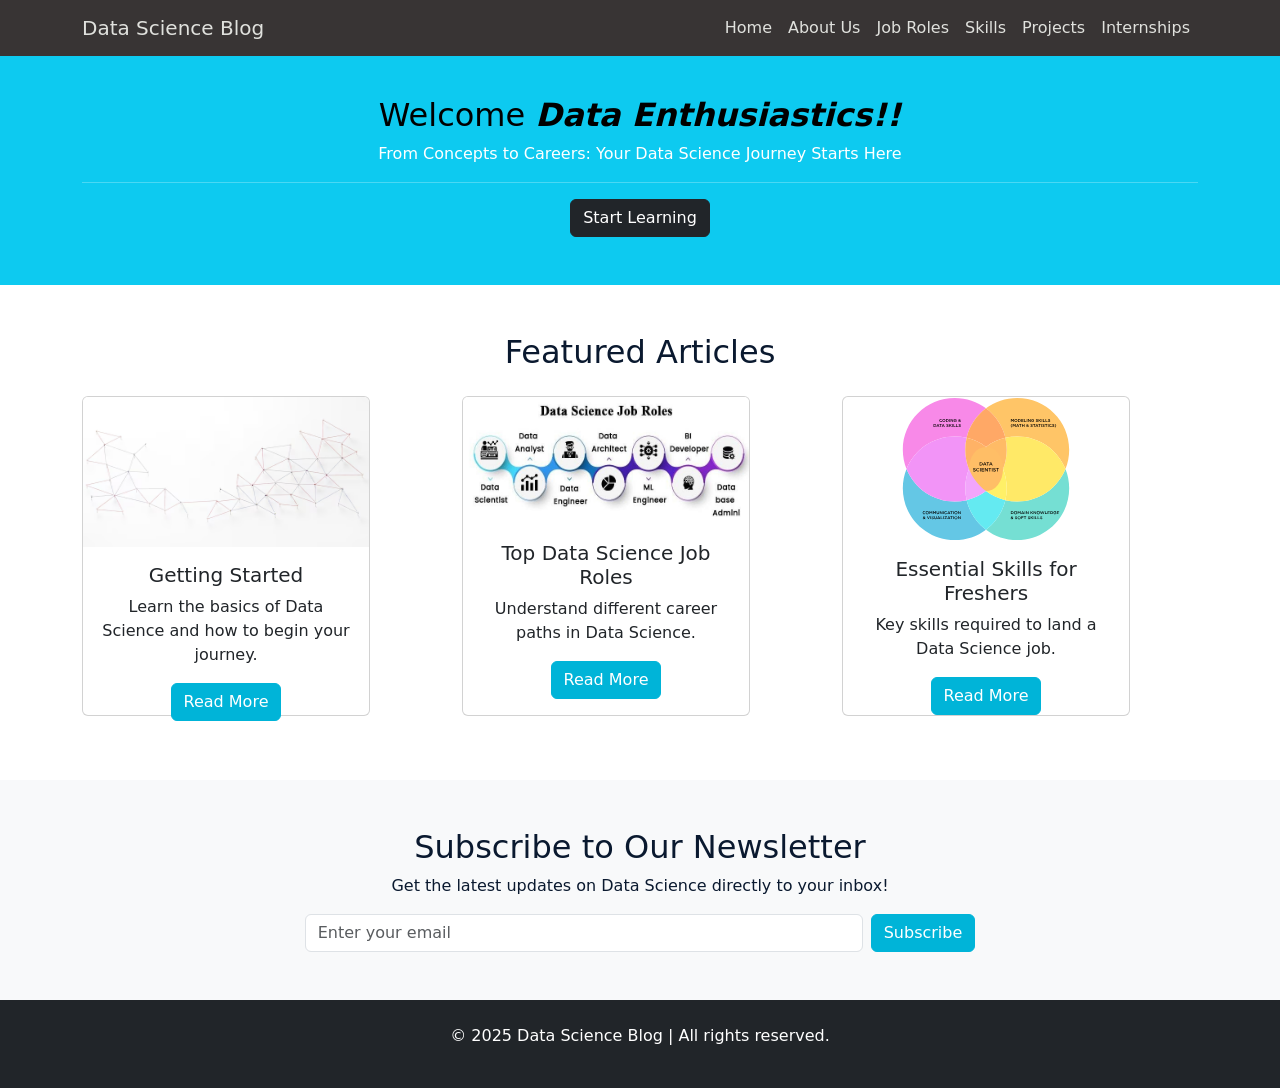
<file: index.html>
<!DOCTYPE html>
<html lang="en">
<head>
    <meta charset="UTF-8">
    <meta name="viewport" content="width=device-width, initial-scale=1">
    <title>Data Science Blog</title>
    <!-- Bootstrap CSS -->
    <link rel="stylesheet" href="https://cdn.jsdelivr.net/npm/bootstrap@5.3.0/dist/css/bootstrap.min.css">
    <link rel="stylesheet" href="DSblogwebsite.css">
</head>
<body>

<!-- Navbar -->
<nav class="navbar navbar-expand-md fixed-top">
    <div class="container">
        <a class="navbar-brand" href="#">Data Science Blog</a>
        <button class="navbar-toggler" type="button" data-bs-toggle="collapse" data-bs-target="#navbarNav">
            <span class="navbar-toggler-icon"></span>
        </button>
        <div class="collapse navbar-collapse" id="navbarNav">
            <ul class="navbar-nav ms-auto">
                <li class="nav-item"><a class="nav-link" href="#">Home</a></li>
                <li class="nav-item"><a class="nav-link" href="#">About Us</a></li>
                <li class="nav-item"><a class="nav-link" href="#">Job Roles</a></li>
                <li class="nav-item"><a class="nav-link" href="#">Skills</a></li>
                <li class="nav-item"><a class="nav-link" href="#">Projects</a></li>
                <li class="nav-item"><a class="nav-link" href="#">Internships</a></li>
            </ul>
        </div>
    </div>
</nav>

<!-- Hero Section -->
<header class="bg-info text-white text-center py-5">
    <div class="container">
      <br><br>
        <h2 style="color:black">Welcome <i><strong>Data Enthusiastics!!</strong></i></h2>
        <p>From Concepts to Careers: Your Data Science Journey Starts Here</p><hr>
        <a href="#" class="btn btn-dark btn-md">Start Learning</a>
    </div>
</header>

<!-- Featured Articles Section -->
<section class="container my-5">
    <h2 class="text-center mb-4">Featured Articles</h2>
    <div class="row">
        <div class="col-md-4">
            <div class="card text-center mb-3" style="width: 18rem;">
                <img src="getting_started_img.avif" class="card-img-top" alt="Article 1">
                <div class="card-body">
                    <h5 class="card-title">Getting Started</h5>
                    <p class="card-text">Learn the basics of Data Science and how to begin your journey.</p>
                    <a href="#" class="btn btn-primary">Read More</a>
                </div>
            </div>
        </div>
        <div class="col-md-4">
            <div class="card text-center mb-3" style="width: 18rem;">
                <img src="job_roles_img.jpg" class="card-img-top" alt="Article 2">
                <div class="card-body">
                    <h5 class="card-title">Top Data Science Job Roles</h5>
                    <p class="card-text">Understand different career paths in Data Science.</p>
                    <a href="#" class="btn btn-primary">Read More</a>
                </div>
            </div>
        </div>
        <div class="col-md-4">
            <div class="card text-center mb-3" style="width: 18rem;">
                <img src="data-scientist-diagram.svg" class="card-img-top" alt="Article 3">
                <div class="card-body">
                    <h5 class="card-title">Essential Skills for Freshers</h5>
                    <p class="card-text">Key skills required to land a Data Science job.</p>
                    <a href="#" class="btn btn-primary">Read More</a>
                </div>
            </div>
        </div>
    </div>
</section>

<!-- Newsletter Signup -->
<section class="bg-light py-5">
    <div class="container text-center">
        <h2>Subscribe to Our Newsletter</h2>
        <p>Get the latest updates on Data Science directly to your inbox!</p>
        <form class="d-flex justify-content-center">
            <input type="email" class="form-control w-50" placeholder="Enter your email">
            <button type="submit" class="btn btn-primary ms-2">Subscribe</button>
        </form>
    </div>
</section>

<!-- Footer -->
<footer class="bg-dark text-white text-center py-4">
    <p>&copy; 2025 Data Science Blog | All rights reserved.</p>
</footer>

<!-- Bootstrap JS -->
<script src="https://cdn.jsdelivr.net/npm/bootstrap@5.3.0/dist/js/bootstrap.bundle.min.js"></script>
</body>
</html>
</file>
<file: DSblogwebsite.css>
/* Classic Professional Theme */
body {
    background-color: #FFFFFF; /* White background */
    color: #0A192F; /* Deep Blue text */
}

.navbar {
    background-color: #383434; /* Deep Blue Navbar */
}

.navbar-brand, .nav-link {
    color: #E0E1DD; /* Soft Gray text */
}

.nav-link:hover {
    color: #00B4D8; /* Teal on hover */
}

.btn-primary {
    background-color: #00B4D8; /* Teal buttons */
    border-color: #00B4D8;
}

.btn-primary:hover {
    background-color: #0077B6; /* Darker Teal on hover */
}

.card{
    height:320px;
}

.card-img-top{
    height:150px;
}
</file>
